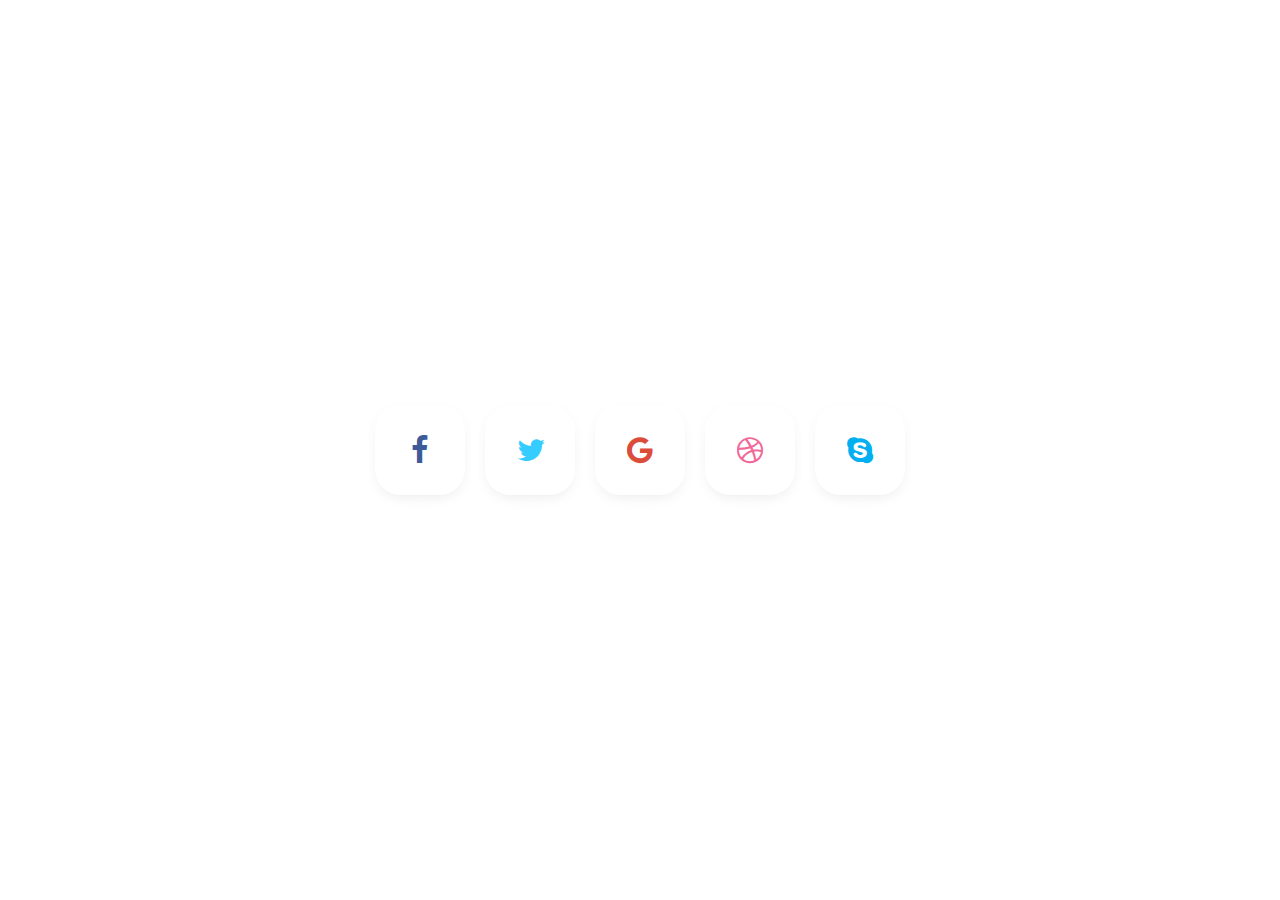
<file: text/index.html>
<!DOCTYPE html>
<html >
<head>
  <meta charset="UTF-8">
  <title>Stylish Social Buttons</title>
  
  
  <link rel='stylesheet prefetch' href='http://maxcdn.bootstrapcdn.com/font-awesome/4.3.0/css/font-awesome.min.css'>

      <link rel="stylesheet" href="css/style.css">

  
</head>

<body>
  
<div class="social-btns"><a class="btn facebook" href="#"><i class="fa fa-facebook"></i></a><a class="btn twitter" href="#"><i class="fa fa-twitter"></i></a><a class="btn google" href="#"><i class="fa fa-google"></i></a><a class="btn dribbble" href="#"><i class="fa fa-dribbble"></i></a><a class="btn skype" href="#"><i class="fa fa-skype"></i></a>
</div>
  
  
</body>
</html>
</file>
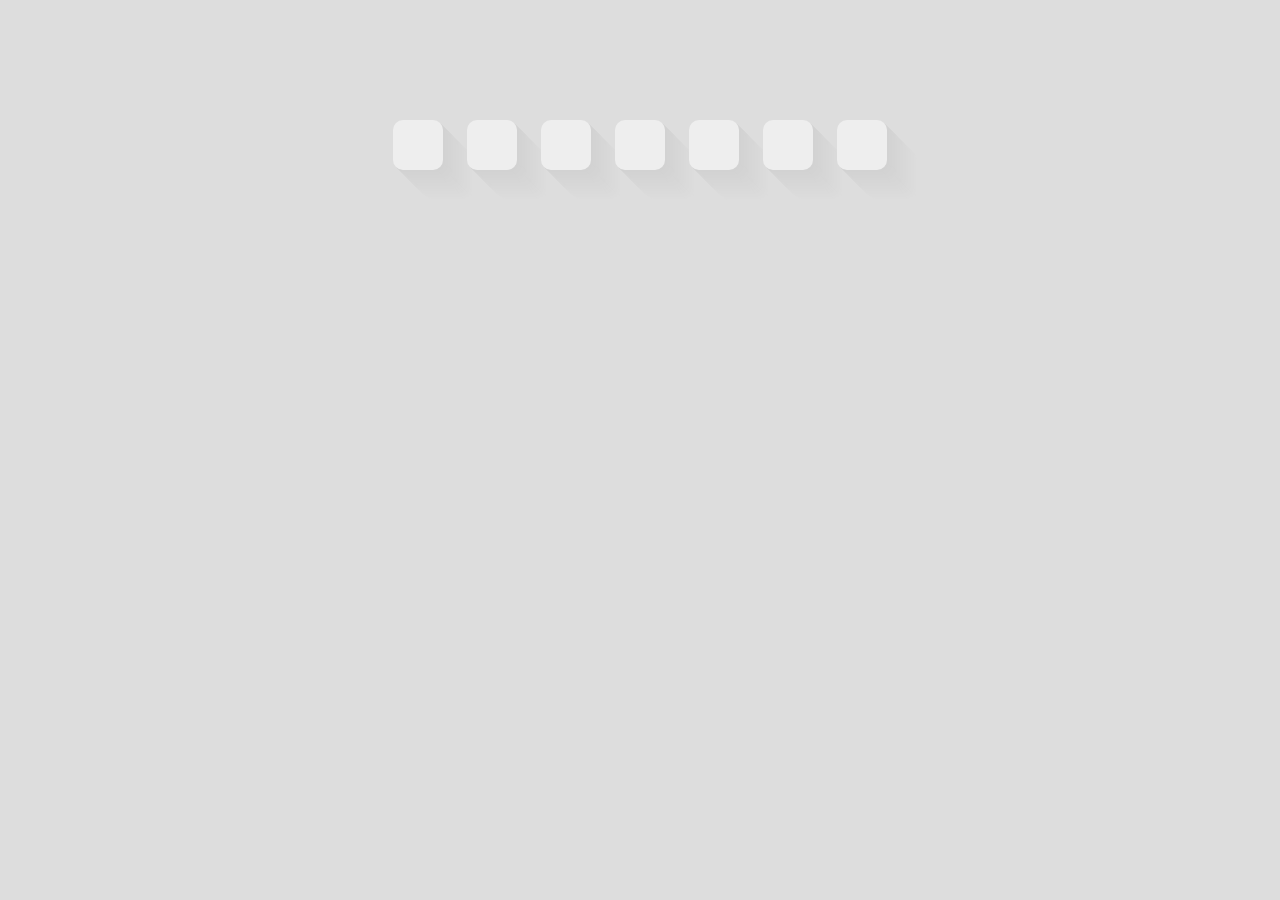
<file: text/my own test/index.html>
<!DOCTYPE html>
<html >
<head>
  <meta charset="UTF-8">
  <title>Long Shadow Icons</title>
  
  
  
      <link rel="stylesheet" href="css/style.css">

  
</head>

<body>
  <div class="wrapper">
  <div class="social">&#62220;</div>
  <div class="social">&#62217;</div>
  <div class="social">&#62223;</div>
  <div class="social">&#62232;</div>
  <div class="social">&#62235;</div>
  <div class="social">&#62226;</div>
  <div class="social">&#62214;</div>
</div>
  
  
</body>
</html>
</file>
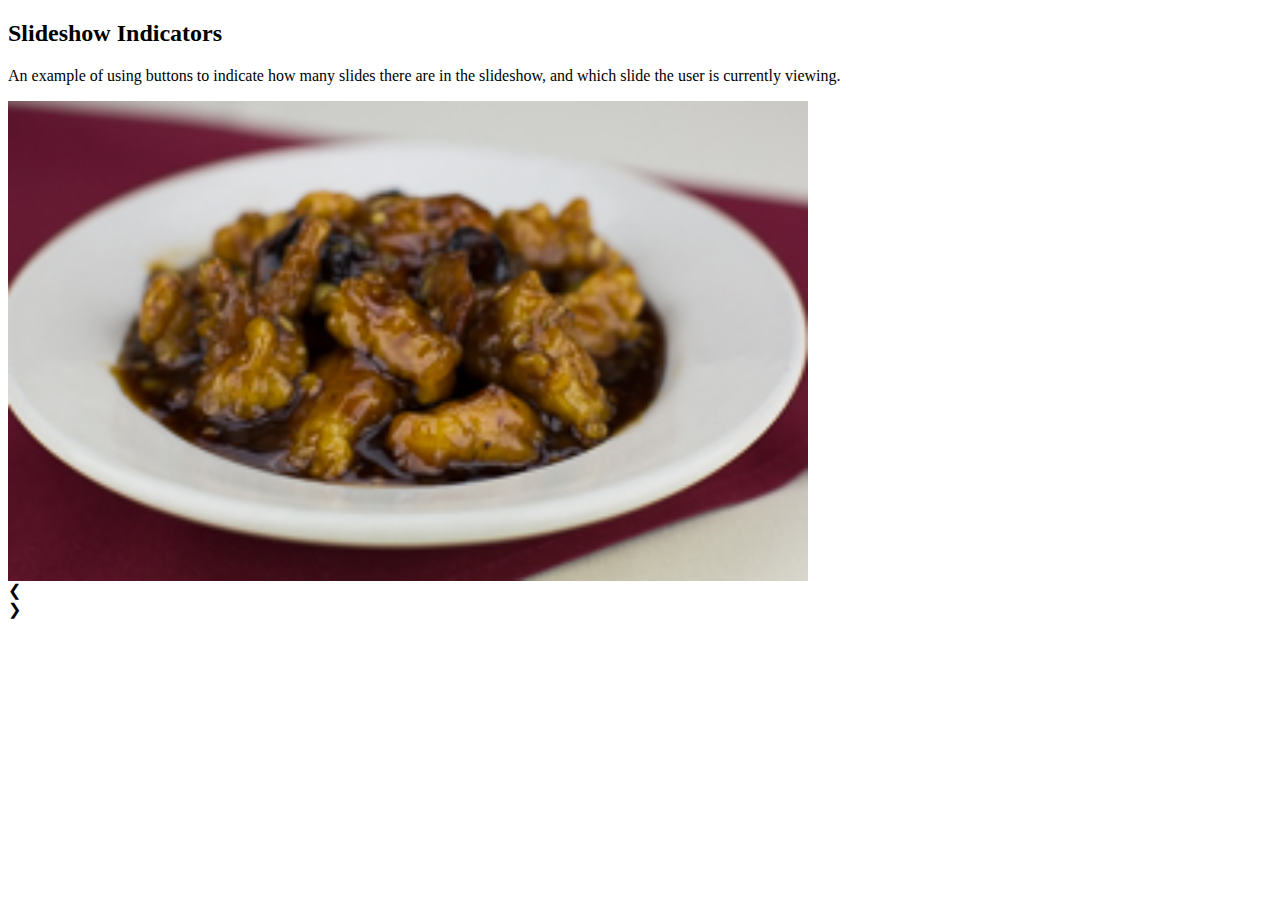
<file: rcem.html>
<!DOCTYPE html>
<html>
<title>W3.CSS</title>
<meta name="viewport" content="width=device-width, initial-scale=1">
<link rel="stylesheet" href="https://www.w3schools.com/lib/w3.css">
<style>
.mySlides {display:none}
.w3-left, .w3-right, .w3-badge {cursor:pointer}
.w3-badge {height:13px;width:13px;padding:0}
</style>
<body>

<div class="w3-container">
  <h2>Slideshow Indicators</h2>
  <p>An example of using buttons to indicate how many slides there are in the slideshow, and which slide the user is currently viewing.</p>
</div>

<div class="w3-content w3-display-container" style="max-width:800px">
  <img class="mySlides" src="images/header/header1.jpg" style="width:100%">
  <img class="mySlides" src="images/header/header2.jpg" style="width:100%">
  <img class="mySlides" src="images/header/header3.jpg" style="width:100%">
  <div class="w3-center w3-section w3-large w3-text-white w3-display-bottommiddle" style="width:100%">
    <div class="w3-left w3-padding-left w3-hover-text-khaki" onclick="plusDivs(-1)">&#10094;</div>
    <div class="w3-right w3-padding-right w3-hover-text-khaki" onclick="plusDivs(1)">&#10095;</div>
    <span class="w3-badge demo w3-border w3-transparent w3-hover-white" onclick="currentDiv(1)"></span>
    <span class="w3-badge demo w3-border w3-transparent w3-hover-white" onclick="currentDiv(2)"></span>
    <span class="w3-badge demo w3-border w3-transparent w3-hover-white" onclick="currentDiv(3)"></span>
  </div>
</div>

<script>
var slideIndex = 1;
showDivs(slideIndex);

function plusDivs(n) {
  showDivs(slideIndex += n);
}

function currentDiv(n) {
  showDivs(slideIndex = n);
}

function showDivs(n) {
  var i;
  var x = document.getElementsByClassName("mySlides");
  var dots = document.getElementsByClassName("demo");
  if (n > x.length) {slideIndex = 1}    
  if (n < 1) {slideIndex = x.length}
  for (i = 0; i < x.length; i++) {
     x[i].style.display = "none";  
  }
  for (i = 0; i < dots.length; i++) {
     dots[i].className = dots[i].className.replace(" w3-white", "");
  }
  x[slideIndex-1].style.display = "block";  
  dots[slideIndex-1].className += " w3-white";
}
</script>

</body>
</html>
</file>
<file: text/css/style.css>
@import '//codepen.io/chrisdothtml/pen/ojLzJK.css';
.social-btns .btn,
.social-btns .btn:before,
.social-btns .btn .fa {
  -webkit-transition: all 0.35s;
  transition: all 0.35s;
  -webkit-transition-timing-function: cubic-bezier(0.31, -0.105, 0.43, 1.59);
          transition-timing-function: cubic-bezier(0.31, -0.105, 0.43, 1.59);
}
.social-btns .btn:before {
  top: 90%;
  left: -110%;
}
.social-btns .btn .fa {
  -webkit-transform: scale(0.8);
          transform: scale(0.8);
}
.social-btns .btn.facebook:before {
  background-color: #3b5998;
}
.social-btns .btn.facebook .fa {
  color: #3b5998;
}
.social-btns .btn.twitter:before {
  background-color: #3cf;
}
.social-btns .btn.twitter .fa {
  color: #3cf;
}
.social-btns .btn.google:before {
  background-color: #dc4a38;
}
.social-btns .btn.google .fa {
  color: #dc4a38;
}
.social-btns .btn.dribbble:before {
  background-color: #f26798;
}
.social-btns .btn.dribbble .fa {
  color: #f26798;
}
.social-btns .btn.skype:before {
  background-color: #00aff0;
}
.social-btns .btn.skype .fa {
  color: #00aff0;
}
.social-btns .btn:focus:before,
.social-btns .btn:hover:before {
  top: -10%;
  left: -10%;
}
.social-btns .btn:focus .fa,
.social-btns .btn:hover .fa {
  color: #fff;
  -webkit-transform: scale(1);
          transform: scale(1);
}
.social-btns {
  height: 90px;
  margin: auto;
  font-size: 0;
  text-align: center;
  position: absolute;
  top: 0;
  bottom: 0;
  left: 0;
  right: 0;
}
.social-btns .btn {
  display: inline-block;
  background-color: #fff;
  width: 90px;
  height: 90px;
  line-height: 90px;
  margin: 0 10px;
  text-align: center;
  position: relative;
  overflow: hidden;
  border-radius: 28%;
  box-shadow: 0 5px 15px -5px rgba(0,0,0,0.1);
  opacity: 0.99;
}
.social-btns .btn:before {
  content: '';
  width: 120%;
  height: 120%;
  position: absolute;
  -webkit-transform: rotate(45deg);
          transform: rotate(45deg);
}
.social-btns .btn .fa {
  font-size: 38px;
  vertical-align: middle;
}
</file>
<file: text/my own test/css/style.css>
@import url("http://weloveiconfonts.com/api/?family=entypo");
* {
  margin: 0;
  padding: 0;
  box-sizing: border-box;
}

body {
  background: #ddd;
}

.wrapper {
  padding: 120px 0 0;
  text-align: center;
}

.social {
  display: inline-block;
  width: 50px;
  height: 50px;
  margin: 0 10px;
  line-height: 50px;
  font-family: Entypo;
  font-size: 28px;
  text-align: center;
  color: #555;
  border-radius: 10px;
  background: #eee;
  overflow: hidden;
  cursor: pointer;
}

.social {
  box-shadow: #d2d2d2 1px 1px, #d2d2d2 2px 2px, lightgray 3px 3px, lightgray 4px 4px, lightgray 5px 5px, #d4d4d4 6px 6px, #d4d4d4 7px 7px, #d4d4d4 8px 8px, #d5d5d5 9px 9px, #d5d5d5 10px 10px, #d6d6d6 11px 11px, #d6d6d6 12px 12px, #d6d6d6 13px 13px, #d7d7d7 14px 14px, #d7d7d7 15px 15px, #d7d7d7 16px 16px, #d8d8d8 17px 17px, #d8d8d8 18px 18px, #d8d8d8 19px 19px, #d9d9d9 20px 20px, #d9d9d9 21px 21px, #dadada 22px 22px, #dadada 23px 23px, #dadada 24px 24px, #dbdbdb 25px 25px, #dbdbdb 26px 26px, #dbdbdb 27px 27px, gainsboro 28px 28px, gainsboro 29px 29px, #dddddd 30px 30px;
  text-shadow: #e2e2e2 1px 1px, #e3e3e3 2px 2px, #e3e3e3 3px 3px, #e4e4e4 4px 4px, #e5e5e5 5px 5px, #e5e5e5 6px 6px, #e6e6e6 7px 7px, #e6e6e6 8px 8px, #e7e7e7 9px 9px, #e8e8e8 10px 10px, #e8e8e8 11px 11px, #e9e9e9 12px 12px, #e9e9e9 13px 13px, #eaeaea 14px 14px, #ebebeb 15px 15px, #ebebeb 16px 16px, #ececec 17px 17px, #ececec 18px 18px, #ededed 19px 19px, #eeeeee 20px 20px;
}
</file>
